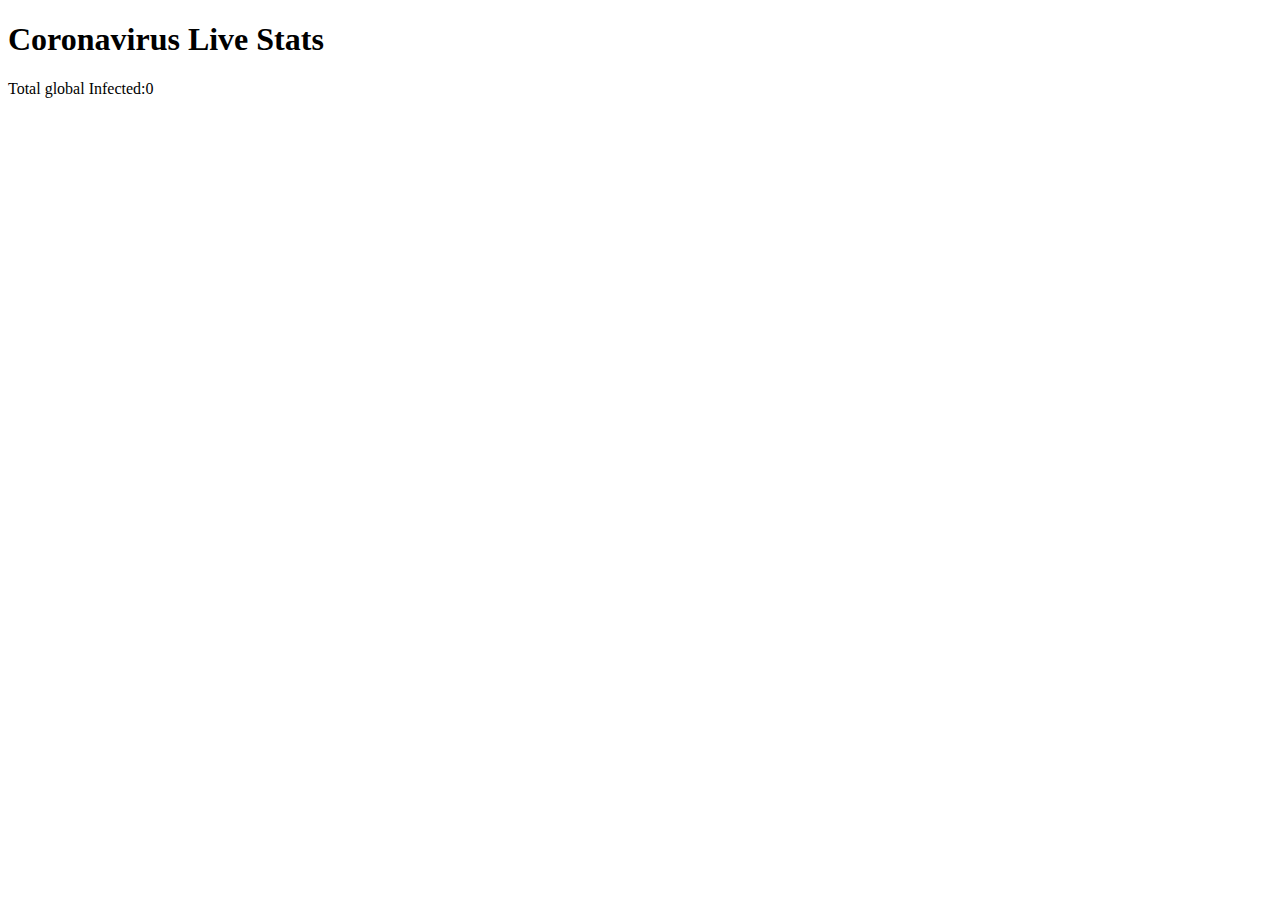
<file: index.html>
<!DOCTYPE html>
<html lang="en">
<head>
    <meta charset="UTF-8">
    <meta name="viewport" content="width=device-width, initial-scale=1.0">
    <meta http-equiv="X-UA-Compatible" content="ie=edge">
    <title>coronavirus LivE sTAT</title>
</head>
<body>
    <div id="app">


        <h1>Coronavirus Live Stats</h1>
        <p> Total global Infected:<span id="totalInfected">0</span></p>

    </div>

    






    <script>
        let domparser = new DOMParser();
        const TotalInfectedSpan = document.querySelector('#totalInfected')
       async function load(){
     const response =   await fetch('https://cors-anywhere.herokuapp.com/https://www.worldometers.info/coronavirus/')
const Data = await response.text();
console.log(Data);
const DataDom = domparser.parseFromString(Data, 'text/html');
console.log(DataDom);
const DataSpan = DataDom.querySelector('.maincounter-number span' );
console.log(DataSpan);
const DataNumber = DataSpan.innerHTML;
console.log(DataNumber);

TotalInfectedSpan.innerHTML = DataNumber;




        }
load();

    
    
    
    </script>
    
</body>
</html>
</file>
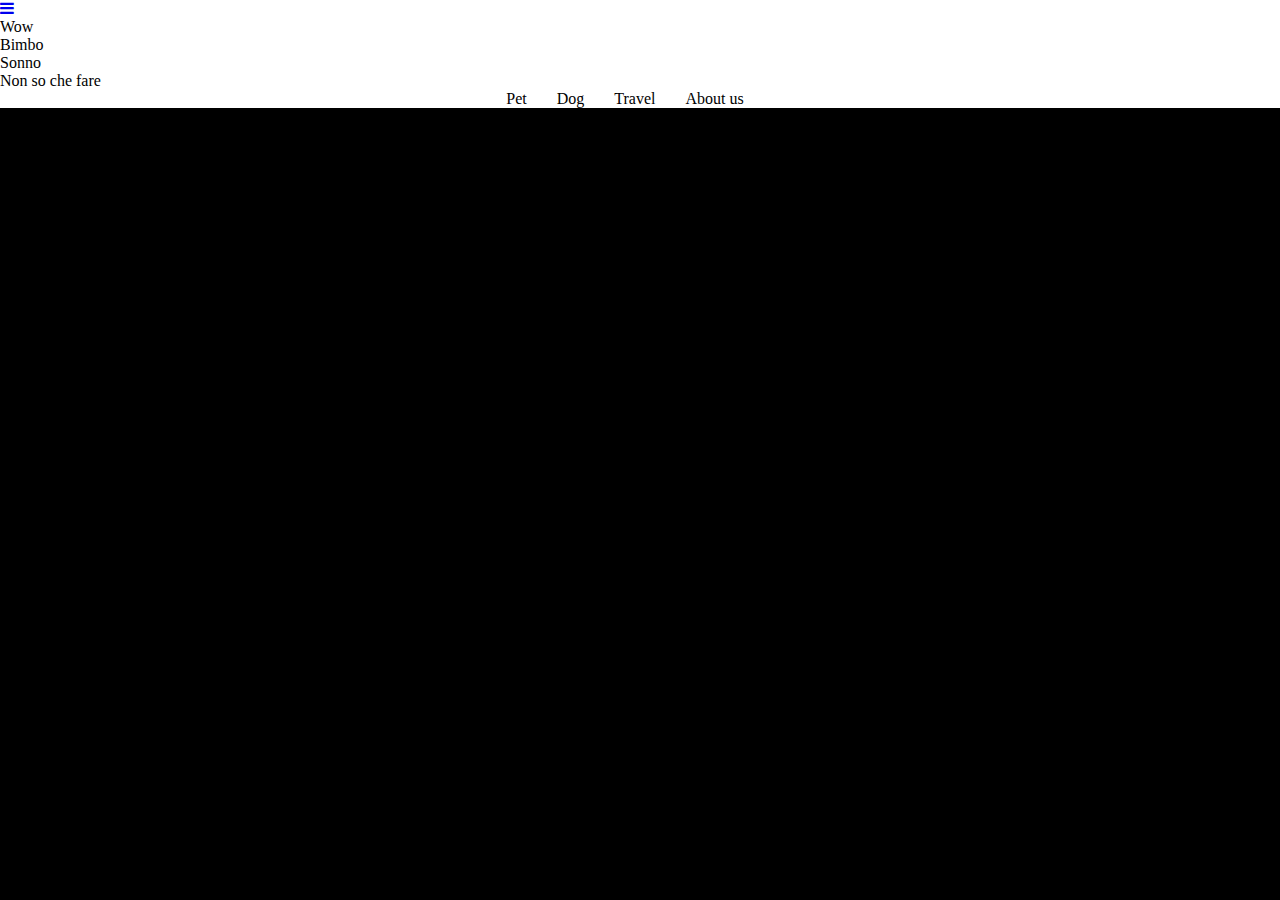
<file: indes.html>
<!DOCTYPE html>
<html lang="en">
<head>
    <meta charset="UTF-8">
    <meta name="viewport" content="width=device-width, initial-scale=1.0">
    <meta http-equiv="X-UA-Compatible" content="ie=edge">
    <link href="https://stackpath.bootstrapcdn.com/font-awesome/4.7.0/css/font-awesome.min.css" rel="stylesheet" integrity="sha384-wvfXpqpZZVQGK6TAh5PVlGOfQNHSoD2xbE+QkPxCAFlNEevoEH3Sl0sibVcOQVnN" crossorigin="anonymous">
    <link rel="Stylesheet" href="stile.css">
    <title>Document</title>
</head>
<body>
    <nav>
    <div class="side-menu">
        <span>
          <a href="#"><i class="fa fa-bars"></i></a> 
        </span>
        <ul class="List">


        <li>Wow</li>
        <li>Bimbo</li>
        <li>Sonno</li>
        <li>Non so che fare</li>
        </ul>







    </div>
    <div class="menu-bar">
        <ul>


            <li>Pet</li>
            <li>Dog</li>
            <li>Travel</li>
            <li>About us</li>
        </ul>



    </div>
</nav>
<script>
  









</script>
    
</body>
</html>
</file>
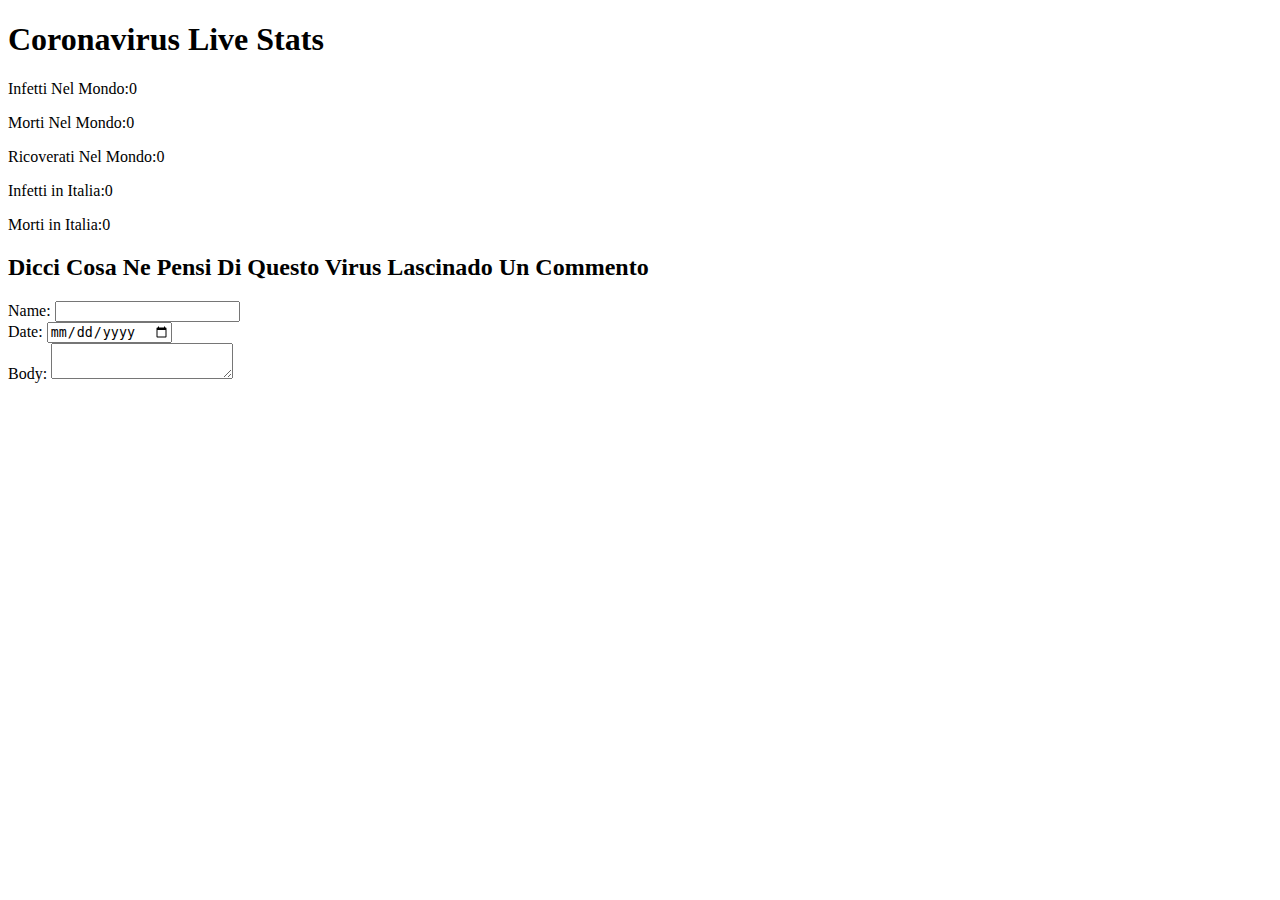
<file: indom.html>
<!DOCTYPE html>
<html lang="en">
<head>
    <meta charset="UTF-8">
    <meta name="viewport" content="width=device-width, initial-scale=1.0">
    <meta http-equiv="X-UA-Compatible" content="ie=edge">
    <title>Document</title>
</head>
<body>
    <h1>Coronavirus Live Stats</h1>
    <p>Infetti Nel Mondo:<span id="Sp">0</span></p>
    <p>Morti Nel Mondo:<span id="Sp-1">0</span></p>
    <p>Ricoverati Nel Mondo:<span id="Sp-2">0</span></p>
    <p>Infetti in Italia:<span id="Sp-3">0</span></p>
    <p>Morti in Italia:<span id="Sp-4">0</span></p>
    <h2>Dicci Cosa Ne Pensi Di Questo Virus Lascinado Un Commento</h2>
    
<div class="form">
        Name: <input type="text" id="name"><br>
        Date: <input type="date" id="date"><br>
        Body: <textarea row="5" col="30" id="body/text"></textarea>
</div>
        <div id="container">


        </div>



 
    <script>
        let domparser = new DOMParser();
   const Span1 = document.querySelector("#Sp");
   const Span2 = document.querySelector("#Sp-1");
   const Span3 = document.querySelector("#Sp-2");
   const Span4 = document.querySelector("#Sp-3");
   const Span5 = document.querySelector("#Sp-4");
   

   let InfectedTotal, DeathTotal, RecoveredTotal, InfectedItaly, DeathItaly;


   async function Load(){
    const response = await fetch('https://cors-anywhere.herokuapp.com/https://www.worldometers.info/coronavirus/')
    const Data = await response.text();
    console.log(Data);
    const DataDom = domparser.parseFromString(Data, 'text/html');
    console.log(DataDom);
    const DataSpan = DataDom.querySelectorAll('.maincounter-number span');
console.log(DataSpan);

     InfectedTotal = DataSpan[0].innerText;

     DeathTotal = DataSpan[1].innerText;

     RecoveredTotal = DataSpan[2].innerText;

     console.log(RecoveredTotal);

     console.log(InfectedTotal);

     console.log(DeathTotal);

     Span1.innerHTML = InfectedTotal;
     Span2.innerHTML = DeathTotal;
     Span3.innerHTML = RecoveredTotal;

const table = DataDom.querySelectorAll("#table3 tbody tr");
for(let i=0; i<table.length; i++){
    const row = table[i];
    const elements = row.querySelectorAll("td");
    const Paesi = elements[0].innerText;
    if(Paesi.trim() === 'Italy'){
        InfectedItaly = elements[1].innerText;
        DeathItaly = elements[3].innerText;
        break;
    }
}

Span4.innerHTML = InfectedItaly;
Span5.innerHTML = DeathItaly;
   }
   Load();
   const Intervallo = setInterval(Load, 2000);


       
    
    
    </script>
    
</body>
</html>
</file>
<file: stile.css>
*{
    padding: 0;
    margin:0;
   box-sizing: border-box;
}
body{
    background-color: black;
    background-size: cover;
    position:center;
}
nav{
    background: white;
}
 nav .menu-bar{
    text-align: center;
    margin-bottom: 30px;
}

nav .menu-bar ul{
   display: inline-flex;
   list-style:none;
}
nav .menu-bar ul li{
    margin-right: 30px;
}
</file>
